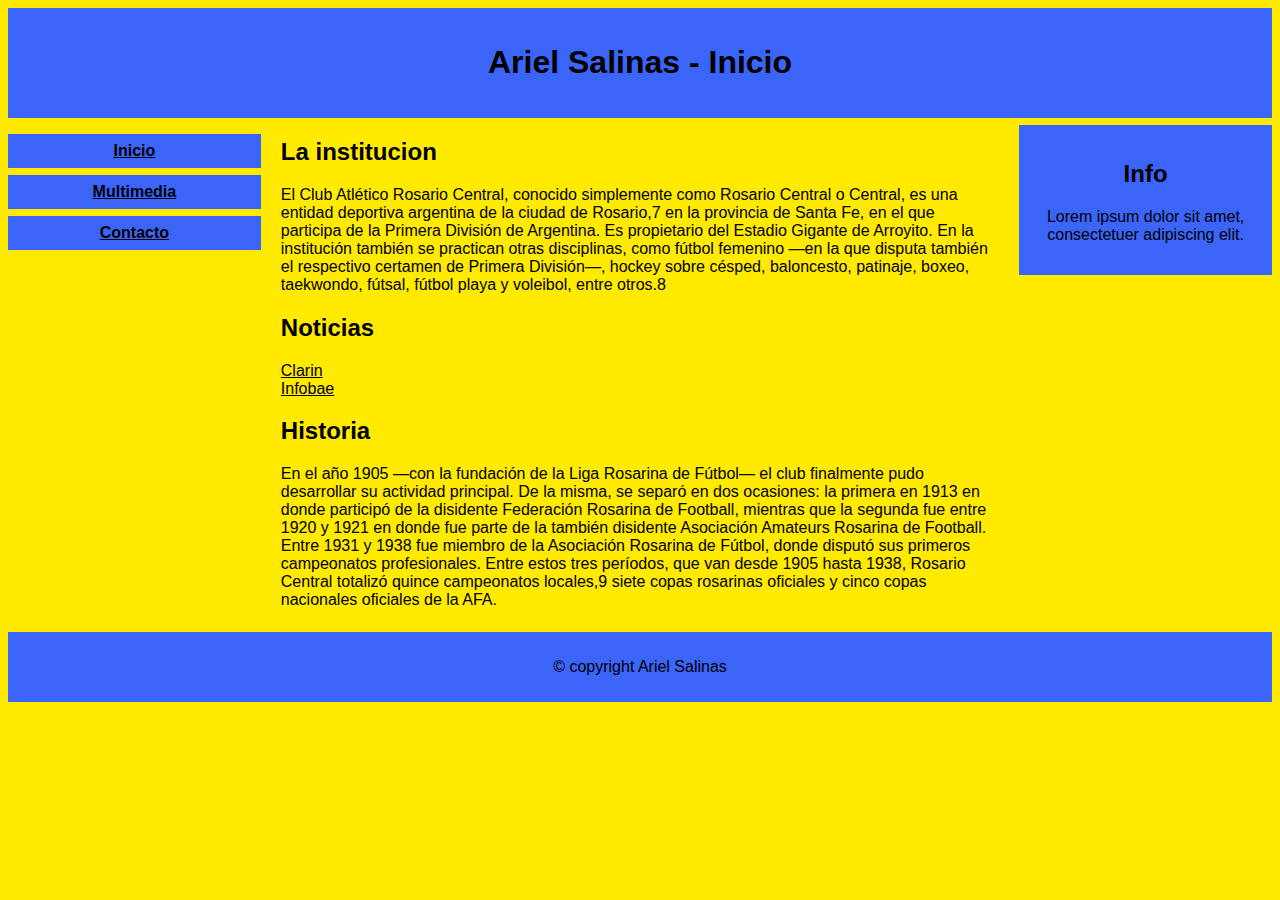
<file: U02P03/index.html>
<!DOCTYPE html>
<html lang="en">
<head>
    <link rel="stylesheet" href="css/index.css">
    <meta charset="UTF-8">
    <meta http-equiv="X-UA-Compatible" content="IE=edge">
    <meta name="viewport" content="width=device-width, initial-scale=1.0">
    <title>Practica 3</title>
</head>

<body>
<!-- Encabezado -->
    <header>
        <h1>Ariel Salinas - Inicio</h1>
    </header>
    <div class="container">
    <!-- Navegación / cotenedor izquierdo -->
        <nav>
            <ul>
                <li><a  href="./index.html">Inicio</a></li>
                <li><a  href="./multimedia.html">Multimedia</a></li>
                <li><a  href="./contact.html">Contacto</a></li>
            </ul>
        </nav>
    <!-- Contenedor principal -->
        <main>
            <section>
                <h2>La institucion</h2>
                <p>El Club Atlético Rosario Central, conocido simplemente como Rosario Central o Central, es una entidad deportiva argentina de la ciudad de Rosario,7​ en la provincia de Santa Fe, en el que participa de la Primera División de Argentina. Es propietario del Estadio Gigante de Arroyito.

                    En la institución también se practican otras disciplinas, como fútbol femenino —en la que disputa también el respectivo certamen de Primera División—, hockey sobre césped, baloncesto, patinaje, boxeo, taekwondo, fútsal, fútbol playa y voleibol, entre otros.8</p>
            </section>
            <section>
                <h2>Noticias</h2>
                <a target="_blank" style="color: black;" href="https://www.clarin.com/">Clarin</a> <br>
                <a target="_blank" style="color: black;" href="https://www.infobae.com/">Infobae</a>
            </section>
            <section>
                <h2>Historia</h2>
                <p>En el año 1905 —con la fundación de la Liga Rosarina de Fútbol— el club finalmente pudo desarrollar su actividad principal. De la misma, se separó en dos ocasiones: la primera en 1913 en donde participó de la disidente Federación Rosarina de Football, mientras que la segunda fue entre 1920 y 1921 en donde fue parte de la también disidente Asociación Amateurs Rosarina de Football. Entre 1931 y 1938 fue miembro de la Asociación Rosarina de Fútbol, donde disputó sus primeros campeonatos profesionales. Entre estos tres períodos, que van desde 1905 hasta 1938, Rosario Central totalizó quince campeonatos locales,9​ siete copas rosarinas oficiales y cinco copas nacionales oficiales de la AFA.</p>
            </section>
           
        </main>
    <!-- Contenedor secundario / derecho -->
        <div class="right">
            <h2>Info</h2>
            <p>Lorem ipsum dolor sit amet, consectetuer adipiscing elit.</p>
        </div>
    </div>
    <!-- Pie de Página-->
    <footer>
        <p>© copyright Ariel Salinas</p>
    </footer>
</body>
</html>
</file>
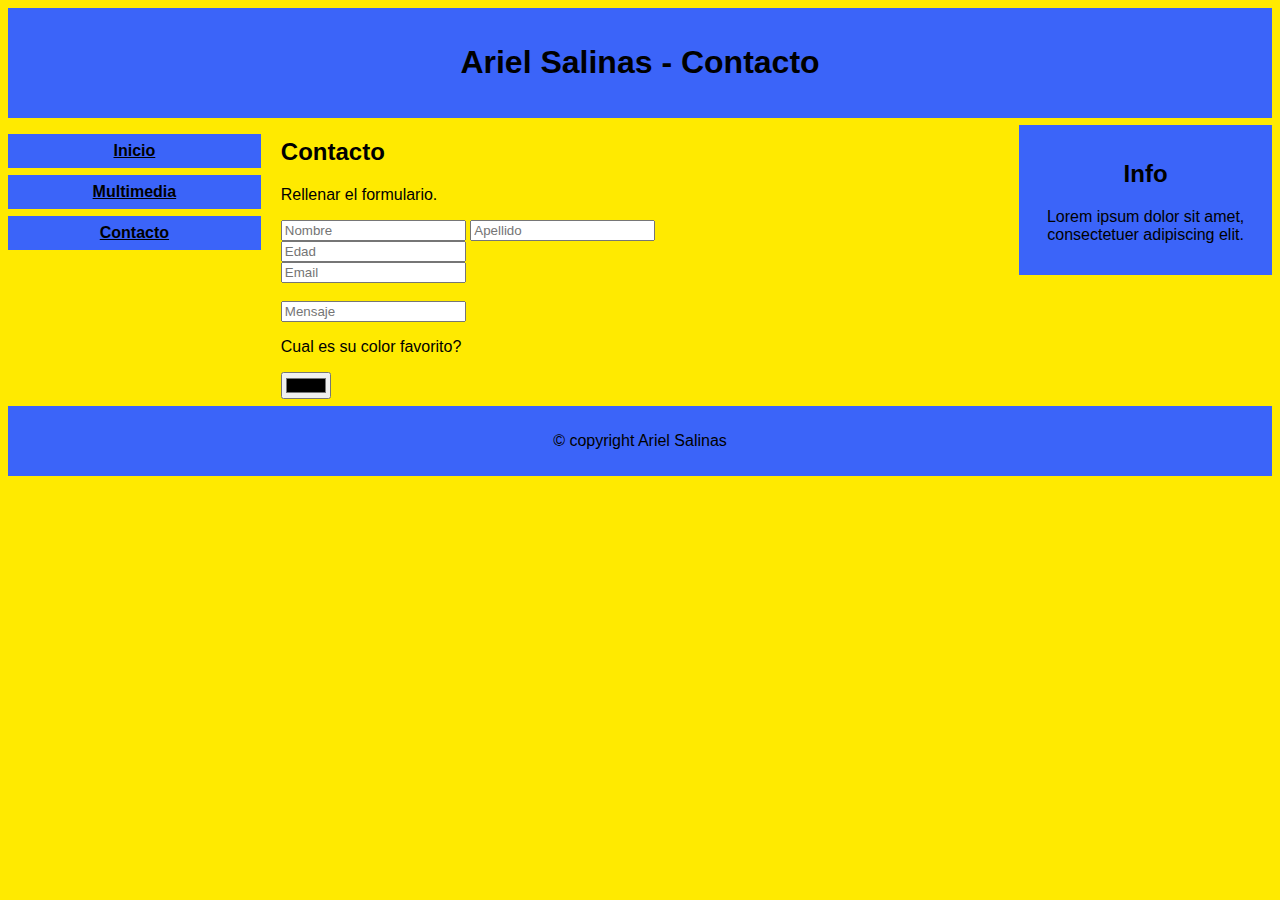
<file: U02P03/contact.html>
<!DOCTYPE html>
<html lang="en">
<head>
    <link rel="stylesheet" href="css/index.css">
    <meta charset="UTF-8">
    <meta http-equiv="X-UA-Compatible" content="IE=edge">
    <meta name="viewport" content="width=device-width, initial-scale=1.0">
    <title>Practica 3</title>
</head>

<body>
<!-- Encabezado -->
    <header>
        <h1>Ariel Salinas - Contacto</h1>
    </header>
    <div class="container">
    <!-- Navegación / cotenedor izquierdo -->
        <nav>
            <ul>
                <li><a  href="./index.html">Inicio</a></li>
                <li><a  href="./multimedia.html">Multimedia</a></li>
                <li><a  href="./contact.html">Contacto</a></li>
            </ul>
        </nav>
    <!-- Contenedor principal -->
        <main>
            <section>
                <h2>Contacto</h2>
                <p>Rellenar el formulario.</p>
                <input type="text" placeholder="Nombre"> <input type="text" placeholder="Apellido"> <br> 
                <input type="number" placeholder="Edad"> <br>
                <input type="email" placeholder="Email"> <br> <br>
                <input type="textarea" placeholder="Mensaje"> <br>
                 <p>Cual es su color favorito?</p>  <input type="color">
            </section>
                       
        </main>
    <!-- Contenedor secundario / derecho -->
        <div class="right">
            <h2>Info</h2>
            <p>Lorem ipsum dolor sit amet, consectetuer adipiscing elit.</p>
        </div>
    </div>
    <!-- Pie de Página-->
    <footer>
        <p>© copyright Ariel Salinas</p>
    </footer>
</body>
</html>
</file>
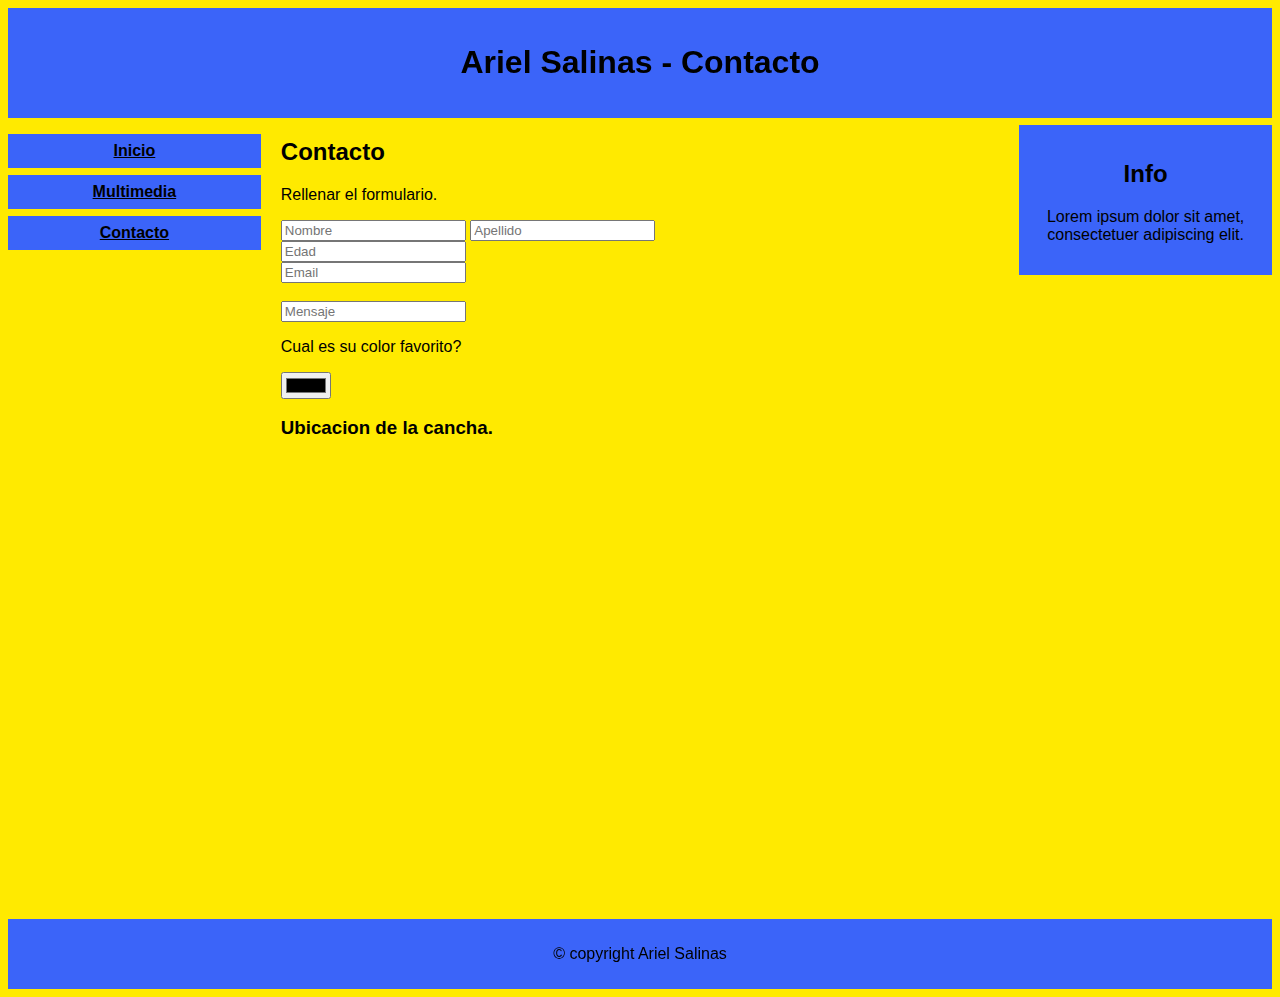
<file: U02P04/contact.html>
<!DOCTYPE html>
<html lang="en">
<head>
    <link rel="stylesheet" href="css/index.css">
    <meta charset="UTF-8">
    <meta http-equiv="X-UA-Compatible" content="IE=edge">
    <meta name="viewport" content="width=device-width, initial-scale=1.0">
    <title>Practica 3</title>
</head>

<body>
<!-- Encabezado -->
    <header>
        <h1>Ariel Salinas - Contacto</h1>
    </header>
    <div class="container">
    <!-- Navegación / cotenedor izquierdo -->
        <nav>
            <ul>
                <li><a  href="./index.html">Inicio</a></li>
                <li><a  href="./multimedia.html">Multimedia</a></li>
                <li><a  href="./contact.html">Contacto</a></li>
            </ul>
        </nav>
    <!-- Contenedor principal -->
        <main>
            <section>
                <h2>Contacto</h2>
                <p>Rellenar el formulario.</p>
                <input type="text" placeholder="Nombre"> <input type="text" placeholder="Apellido"> <br> 
                <input type="number" placeholder="Edad"> <br>
                <input type="email" placeholder="Email"> <br> <br>
                <input type="textarea" placeholder="Mensaje"> <br>
                 <p>Cual es su color favorito?</p>  <input type="color">
            </section>
            <section>
                <h3>Ubicacion de la cancha.</h3>
                <iframe src="https://www.google.com/maps/embed?pb=!1m18!1m12!1m3!1d3349.4000958074894!2d-60.67673858459957!3d-32.91402597756816!2m3!1f0!2f0!3f0!3m2!1i1024!2i768!4f13.1!3m3!1m2!1s0x95b654a08896e0f7%3A0x4ee98cd74ab24d07!2sGigante%20de%20Arroyito!5e0!3m2!1ses!2sar!4v1660851650931!5m2!1ses!2sar" width="600" height="450" style="border:0;" allowfullscreen="" loading="lazy" referrerpolicy="no-referrer-when-downgrade"></iframe>
            </section>
                       
        </main>
    <!-- Contenedor secundario / derecho -->
        <div class="right">
            <h2>Info</h2>
            <p>Lorem ipsum dolor sit amet, consectetuer adipiscing elit.</p>
        </div>
    </div>
    <!-- Pie de Página-->
    <footer>
        <p>© copyright Ariel Salinas</p>
    </footer>
</body>
</html>
</file>
<file: U02P03/css/index.css>
* {
    box-sizing: border-box;
    }
    body {
        font-family: Verdana, Geneva, Tahoma, sans-serif;
        color: #000000;
        background-color: #ffea00;
        
    }
    div.container {
        overflow: auto;
    
    }
    header {
        background-color: rgb(59, 100, 249);
        padding: 15px;
        text-align: center;
    }
    nav {
        float: left;
        width: 20%;
        text-align: center;
    }
    nav ul {
        padding-left: 0px;
    }
    nav li {
        list-style: none;
    }
    nav li a {
        background-color: rgb(59, 100, 249);
        padding: 8px;
        margin-top: 7px;
        display: block;
        width: 100%;
        color: black;
        font-weight: 700;
    }
    main {
        float: left;
        width: 60%;
        padding: 0 20px;
    }
    .right {
        background-color: rgb(59, 100, 249);
        float: left;
        width: 20%;
        padding: 15px;
        margin-top: 7px;
        text-align: center;
    }
    footer {
        background-color: rgb(59, 100, 249);
        text-align: center;
        padding: 10px;
        margin-top: 7px;
    }
/* For mobile phones: */
    @media only screen and (max-width: 620px) {
        nav,
        main,
        .right {
        width: 100%;
    }
}
</file>
<file: U02P04/css/index.css>
* {
    box-sizing: border-box;
    }
    body {
        font-family: Verdana, Geneva, Tahoma, sans-serif;
        color: #000000;
        background-color: #ffea00;
        
    }
    div.container {
        overflow: auto;
    
    }
    header {
        background-color: rgb(59, 100, 249);
        padding: 15px;
        text-align: center;
    }
    nav {
        float: left;
        width: 20%;
        text-align: center;
    }
    nav ul {
        padding-left: 0px;
    }
    nav li {
        list-style: none;
    }
    nav li a {
        background-color: rgb(59, 100, 249);
        padding: 8px;
        margin-top: 7px;
        display: block;
        width: 100%;
        color: black;
        font-weight: 700;
    }
    main {
        float: left;
        width: 60%;
        padding: 0 20px;
    }
    .right {
        background-color: rgb(59, 100, 249);
        float: left;
        width: 20%;
        padding: 15px;
        margin-top: 7px;
        text-align: center;
    }
    footer {
        background-color: rgb(59, 100, 249);
        text-align: center;
        padding: 10px;
        margin-top: 7px;
    }
/* For mobile phones: */
    @media only screen and (max-width: 620px) {
        nav,
        main,
        .right {
        width: 100%;
    }
}
</file>
